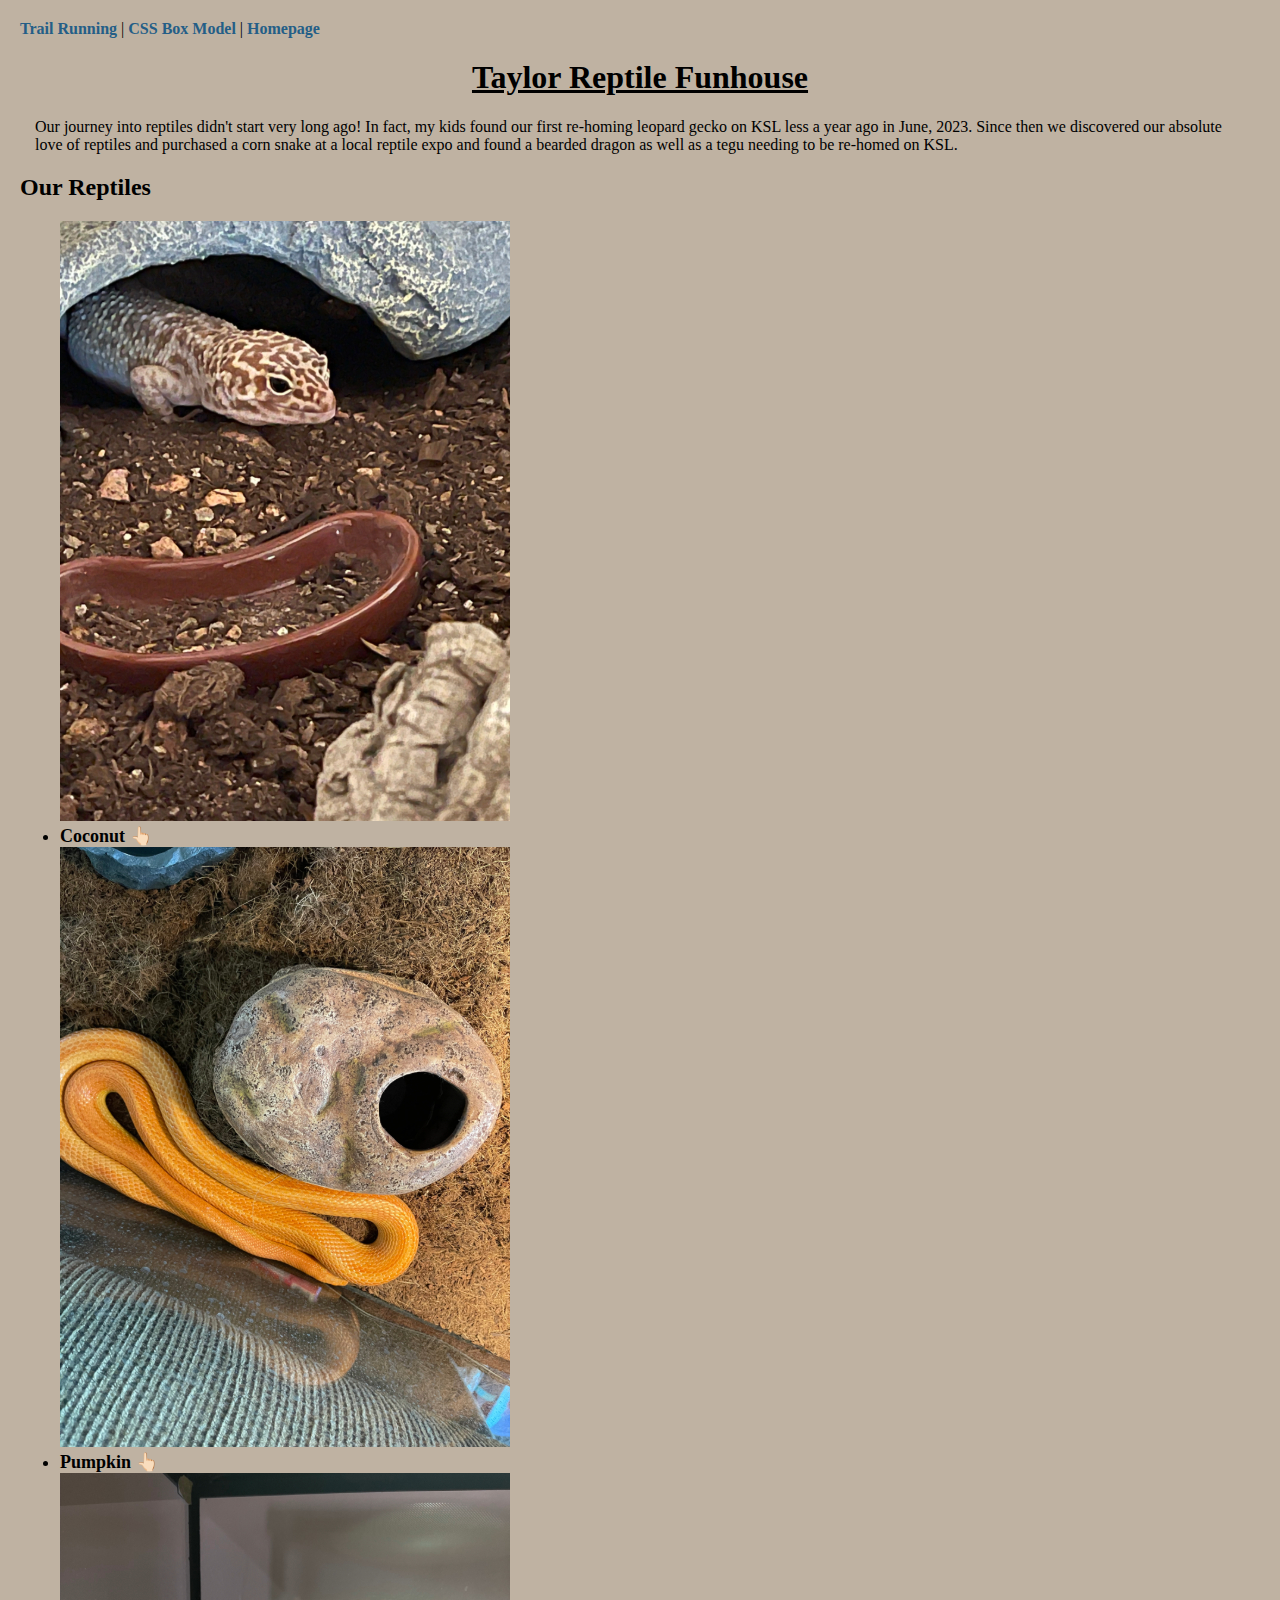
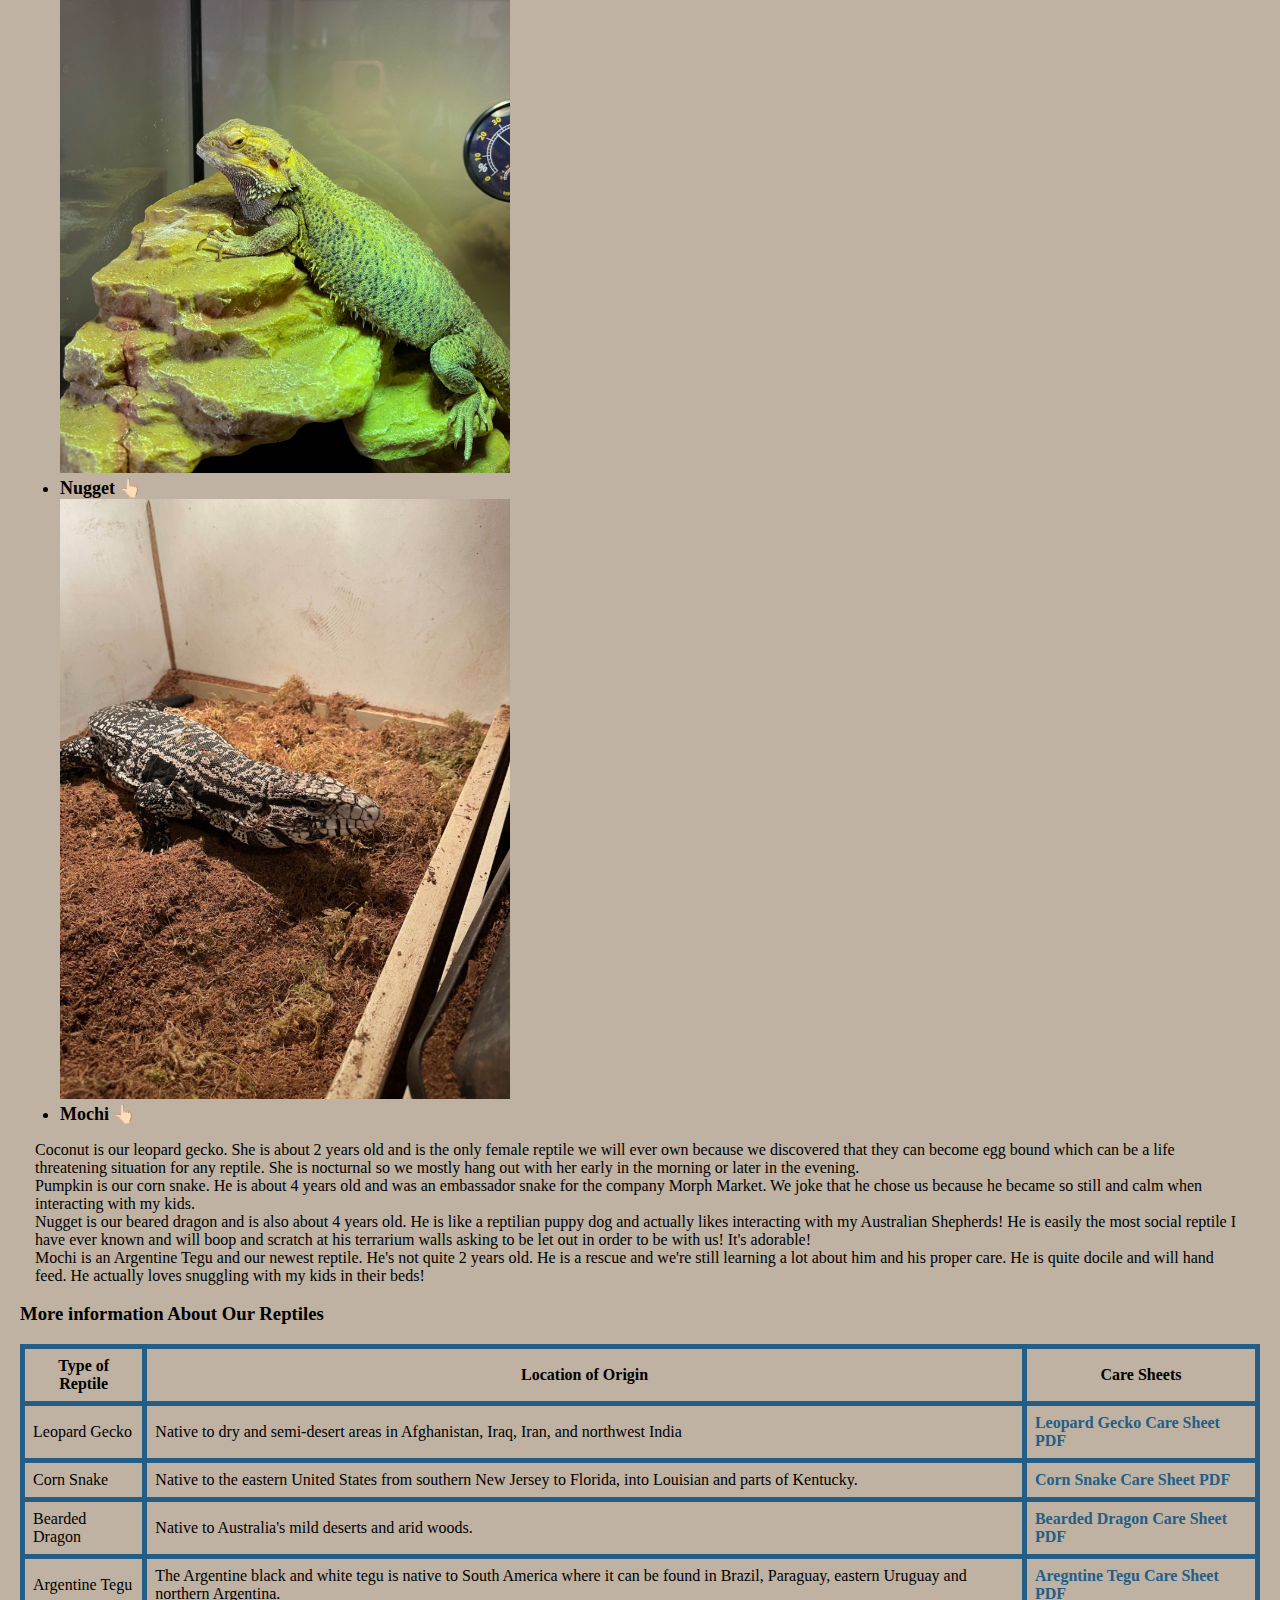
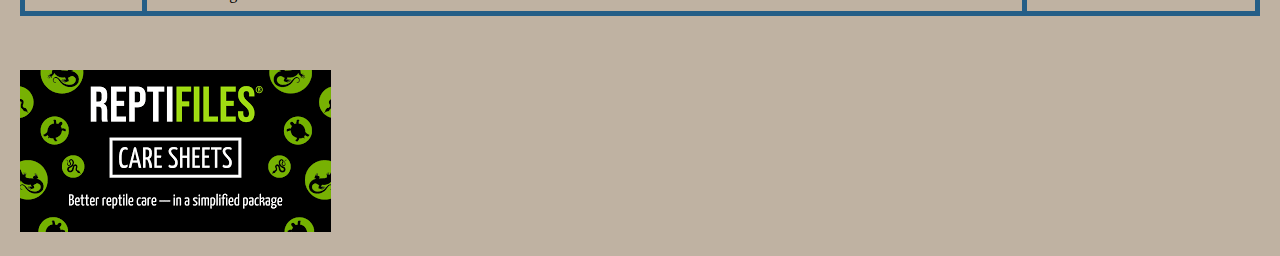
<file: index.html>
<!DOCTYPE html>
<html lang="en">

<head>
    <meta charset="UTF-8">
    <meta name="viewport" content="width=device-width, initial-scale=1.0">
    <link rel="stylesheet" href="index.css">
    <title>Taylor Reptile Funhouse</title>
</head>

<body>
    <nav><a href="running.html">Trail Running</a> | <a href="box_model.html">CSS Box Model</a> | <a
            href="index.html">Homepage</a></nav>

    <h1>Taylor Reptile Funhouse</h1>

    <p>Our journey into reptiles didn't start very long ago! In fact, my kids found our first re-homing leopard gecko on
        KSL less a year ago in June, 2023. Since then we discovered our absolute love of reptiles and purchased a corn snake at a local reptile expo and found a bearded dragon as
        well as a tegu needing to be re-homed on KSL.</p>

    <h2>Our Reptiles</h2>

    <ul>
        <img src="./resources/coconut.jpg" alt="a picture of our leopard gecko named Coconut" width="450" height="600" />
        <li>Coconut 👆🏻</li>
        <img src="./resources/pumpkin.jpg" alt="a picture of our corn snake named Pumpkin" width="450" height="600" />
        <li>Pumpkin 👆🏻</li>
        <img src="./resources/nugget.jpg" alt="a picture of our beared dragon named Nugget" width="450" height="600" />
        <li>Nugget 👆🏻</li>
        <img src="./resources/mochi.jpg" alt="a picture of our Argentine Tegu named Mochi" width="450" height="600" />
        <li>Mochi 👆🏻</li>
    </ul>

    <p>Coconut is our leopard gecko. She is about 2 years old and is the only female reptile we will ever own because we
        discovered that they can become egg bound which can be a life threatening situation for any reptile. She is
        nocturnal so we mostly hang out with her early in the morning or later in the evening.<br>Pumpkin is our corn
        snake. He is about 4 years old and was an embassador snake for the company Morph Market. We joke that he chose
        us because he became so still and calm when interacting with my kids.<br>Nugget is our beared dragon and is also
        about 4 years old. He is like a reptilian puppy dog and actually likes interacting with my Australian Shepherds!
        He is easily the most social reptile I have ever known and will boop and scratch at his terrarium walls asking
        to be let out in order to be with us! It's adorable!<br>Mochi is an Argentine Tegu and our newest reptile. He's
        not quite 2 years old. He is a rescue and we're still learning a lot about him and his proper care. He is quite
        docile and will hand feed. He actually loves snuggling with my kids in their beds!</p>

    <h3>More information About Our Reptiles</h3>

    <table>
        <tr>
            <th>Type of Reptile</th>
            <th>Location of Origin</th>
            <th>Care Sheets</th>
        </tr>
        <tr>
            <td>Leopard Gecko</td>
            <td>Native to dry and semi-desert areas in Afghanistan, Iraq, Iran, and northwest India</td>
            <td><a
                    href="https://reptifiles.com/wp-content/uploads/2020/10/Leopard-Gecko-Care-Sheet-PDF.pdf">Leopard Gecko Care Sheet PDF</a>
            </td>
        </tr>
        <tr>
            <td>Corn Snake</td>
            <td>Native to the eastern United States from southern New Jersey to Florida, into Louisian and parts of Kentucky. </td>
            <td><a href="https://reptifiles.com/wp-content/uploads/2020/12/Corn-Snake-Care-Sheet-PDF.pdf">Corn Snake Care Sheet PDF</a></td>
        </tr>
        <tr>
            <td>Bearded Dragon</td>
            <td>Native to Australia's mild deserts and arid woods.</td>
            <td><a href="https://reptifiles.com/wp-content/uploads/2023/09/Bearded-Dragon-Care-Sheet-ReptiFiles.pdf">Bearded Dragon Care Sheet PDF</a></td>
        </tr>
        <tr>
            <td>Argentine Tegu</td>
            <td>The Argentine black and white tegu is native to South America where it can be found in Brazil, Paraguay, eastern Uruguay and northern Argentina.</td>
            <td><a href="https://reptifiles.com/wp-content/uploads/2020/08/Argentine-Tegu-Care-Sheet-PDF.pdf">Aregntine Tegu Care Sheet PDF</a></td>
        </tr>
    </table>

    <br>
    <br>
    <br>

    <div>
        <a href="https://reptifiles.com/lizard-care-sheets/" target="_blank"><img src="./resources/reptifiles.png" alt="reptifiles logo" width="311" height="162" /></a>
    </div>
</body>

</html>
</file>
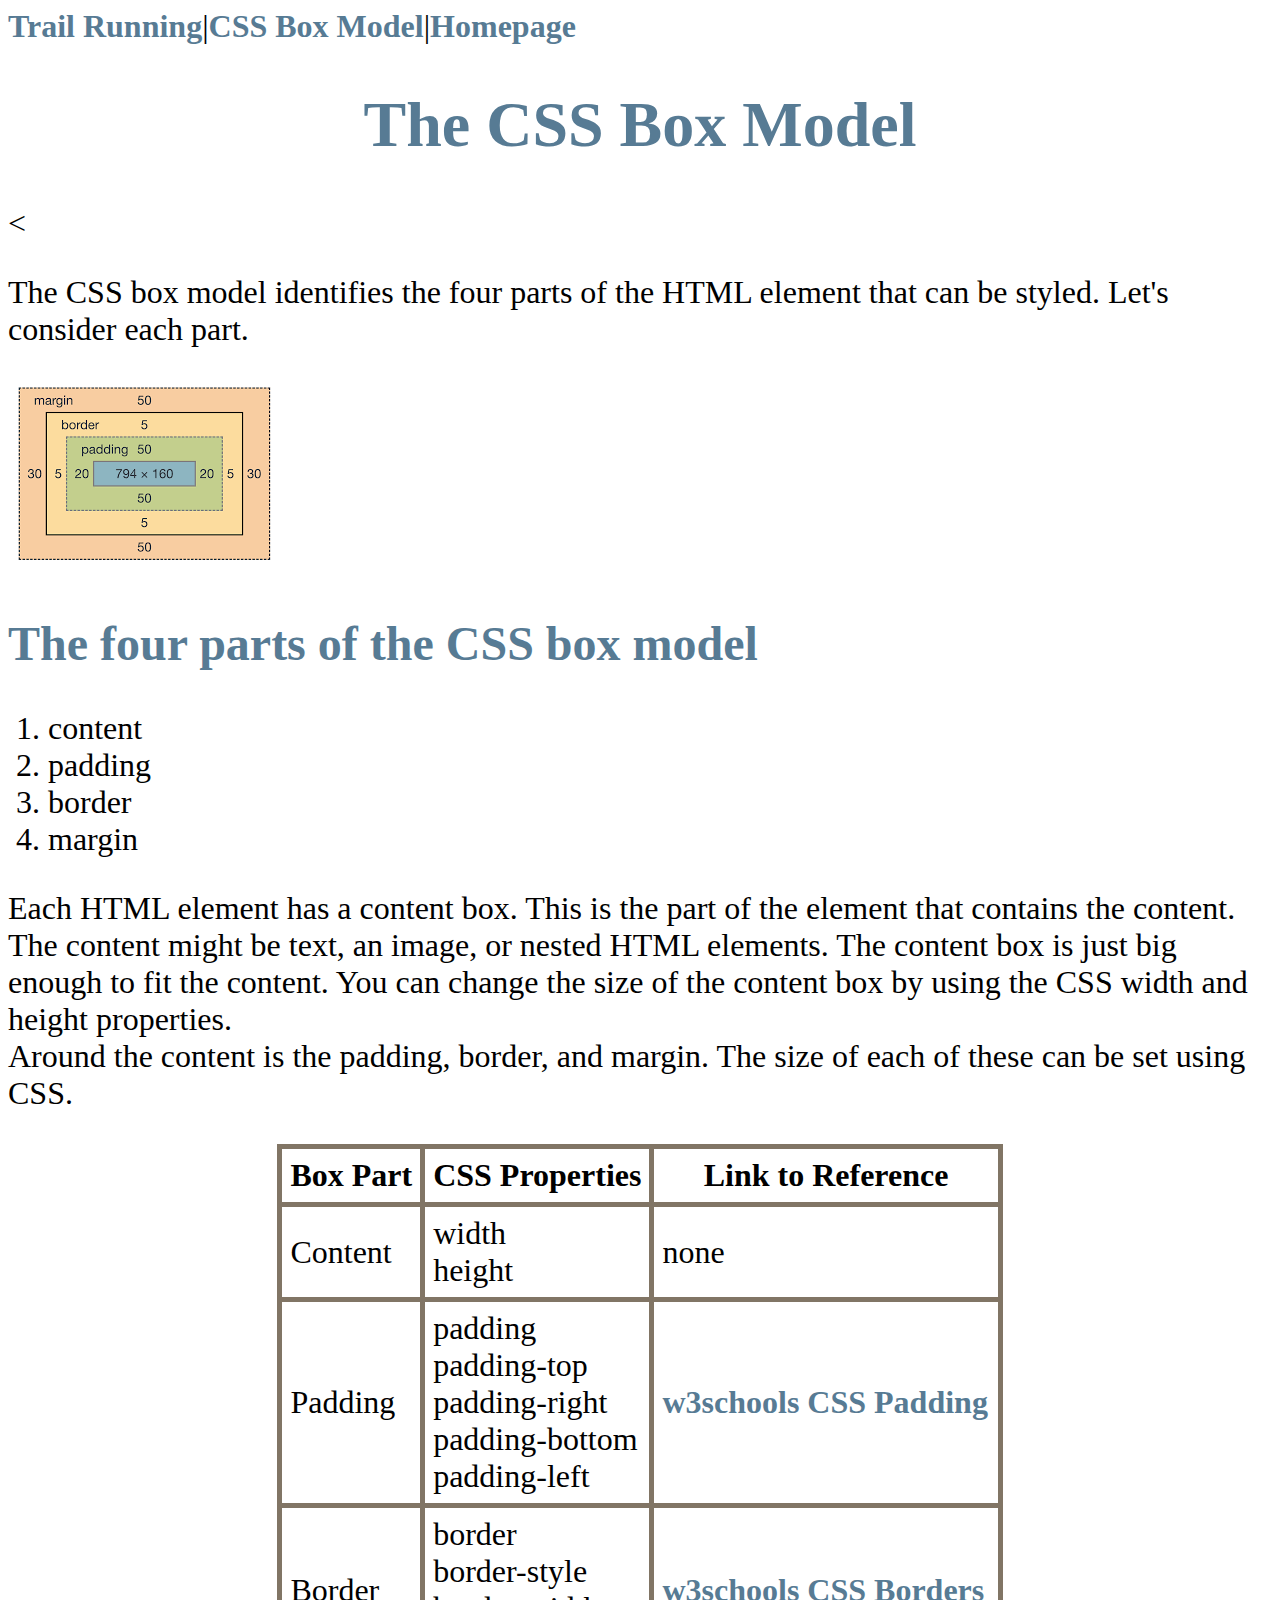
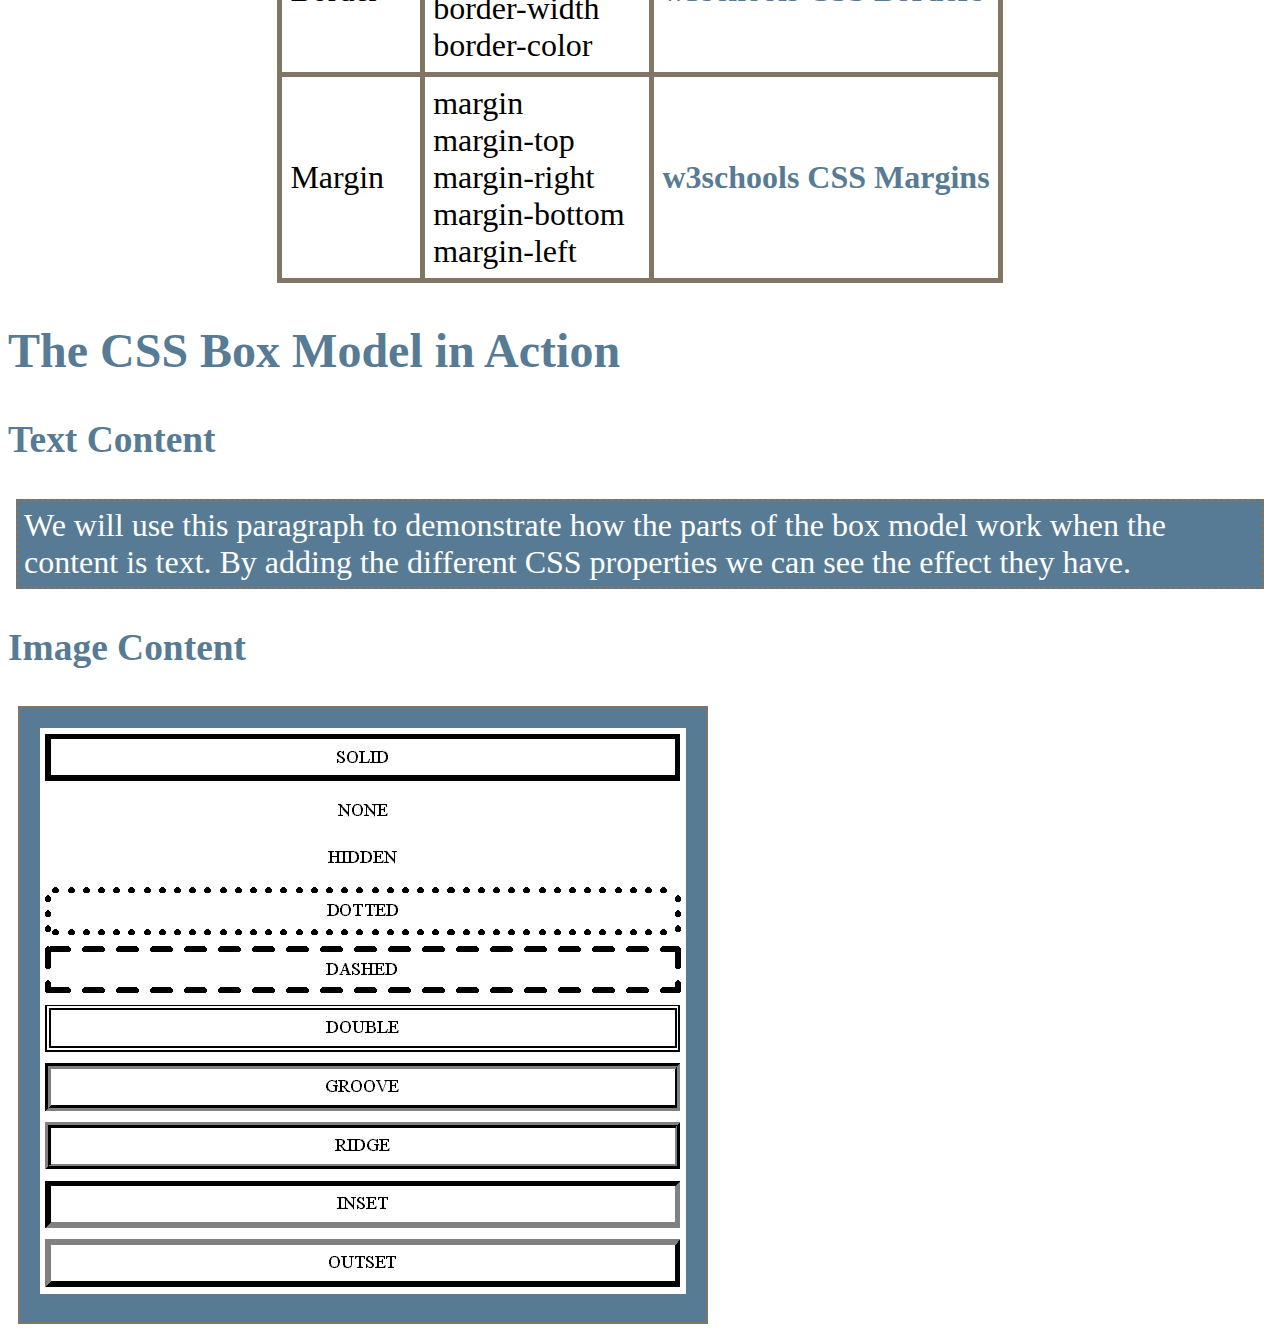
<file: box_model.html>
<!DOCTYPE html>
<html lang="en">
<head>
    <meta charset="UTF-8">
    <meta name="viewport" content="width=device-width, initial-scale=1.0">
    <link rel="stylesheet" href="box_model_style.css">
    <title>CSS Box Model</title>
</head>
<body>
<nav><a href="running.html">Trail Running</a>|<a href="box_model.html">CSS Box Model</a>|<a href="index.html">Homepage</a></nav>

<h1>The CSS Box Model</h1><

<p>The CSS box model identifies the four parts of the HTML element that 
can be styled. Let's consider each part.</p>

<img src="./resources/download.png" alt="CSS box model image" width="269" height="188" />

<h2>The four parts of the CSS box model</h2>

<ol>
    <li>content</li>
    <li>padding</li>
    <li>border</li>
    <li>margin</li>
</ol>

<p>Each HTML element has a content box. This is the part of the element that 
contains the content. The content might be text, an image, or nested HTML 
elements. The content box is just big enough to fit the content. You can 
change the size of the content box by using the CSS width and height
properties.
<br>
Around the content is the padding, border, and margin. The size of each of 
these can be set using CSS.</p>

<table>
    <tr>
        <th>Box Part</th>
        <th>CSS Properties</th>
        <th>Link to Reference</th>
    </tr>
    <tr>
        <td>Content</td>
        <td>width<br>height</td>
        <td>none</td>
    </tr>
    <tr>
        <td>Padding</td>
        <td>padding<br>padding-top<br>padding-right<br>padding-bottom<br>padding-left</td>
        <td><a href="https://www.w3schools.com/css/css_padding.asp">w3schools CSS Padding</a></td>
    </tr>
    <tr>
        <td>Border</td>
        <td>border<br>border-style<br>border-width<br>border-color</td>
        <td><a href="https://www.w3schools.com/css/css_border.asp">w3schools CSS Borders</a></td>
    </tr>
    <tr>
        <td>Margin</td>
        <td>margin<br>margin-top<br>margin-right<br>margin-bottom<br>margin-left</td>
        <td><a href="https://www.w3schools.com/css/css_margin.asp">w3schools CSS Margins</a></td>
    </tr>
</table>

<h2>The CSS Box Model in Action</h2> 

<h3>Text Content</h3> 

<p class="text">We will use this paragraph to demonstrate how the parts of
the box model work when the content is text. By adding the 
different CSS properties we can see the effect they have.</p> 

<h3>Image Content</h3> 

<div>
    <a href="https://css-tricks.com/almanac/properties/b/border/"><img src="./resources/border.jpg" alt="differnt border options when using CSS" width="646" height="566" /></a>
</div>

</body>
</html>
</file>
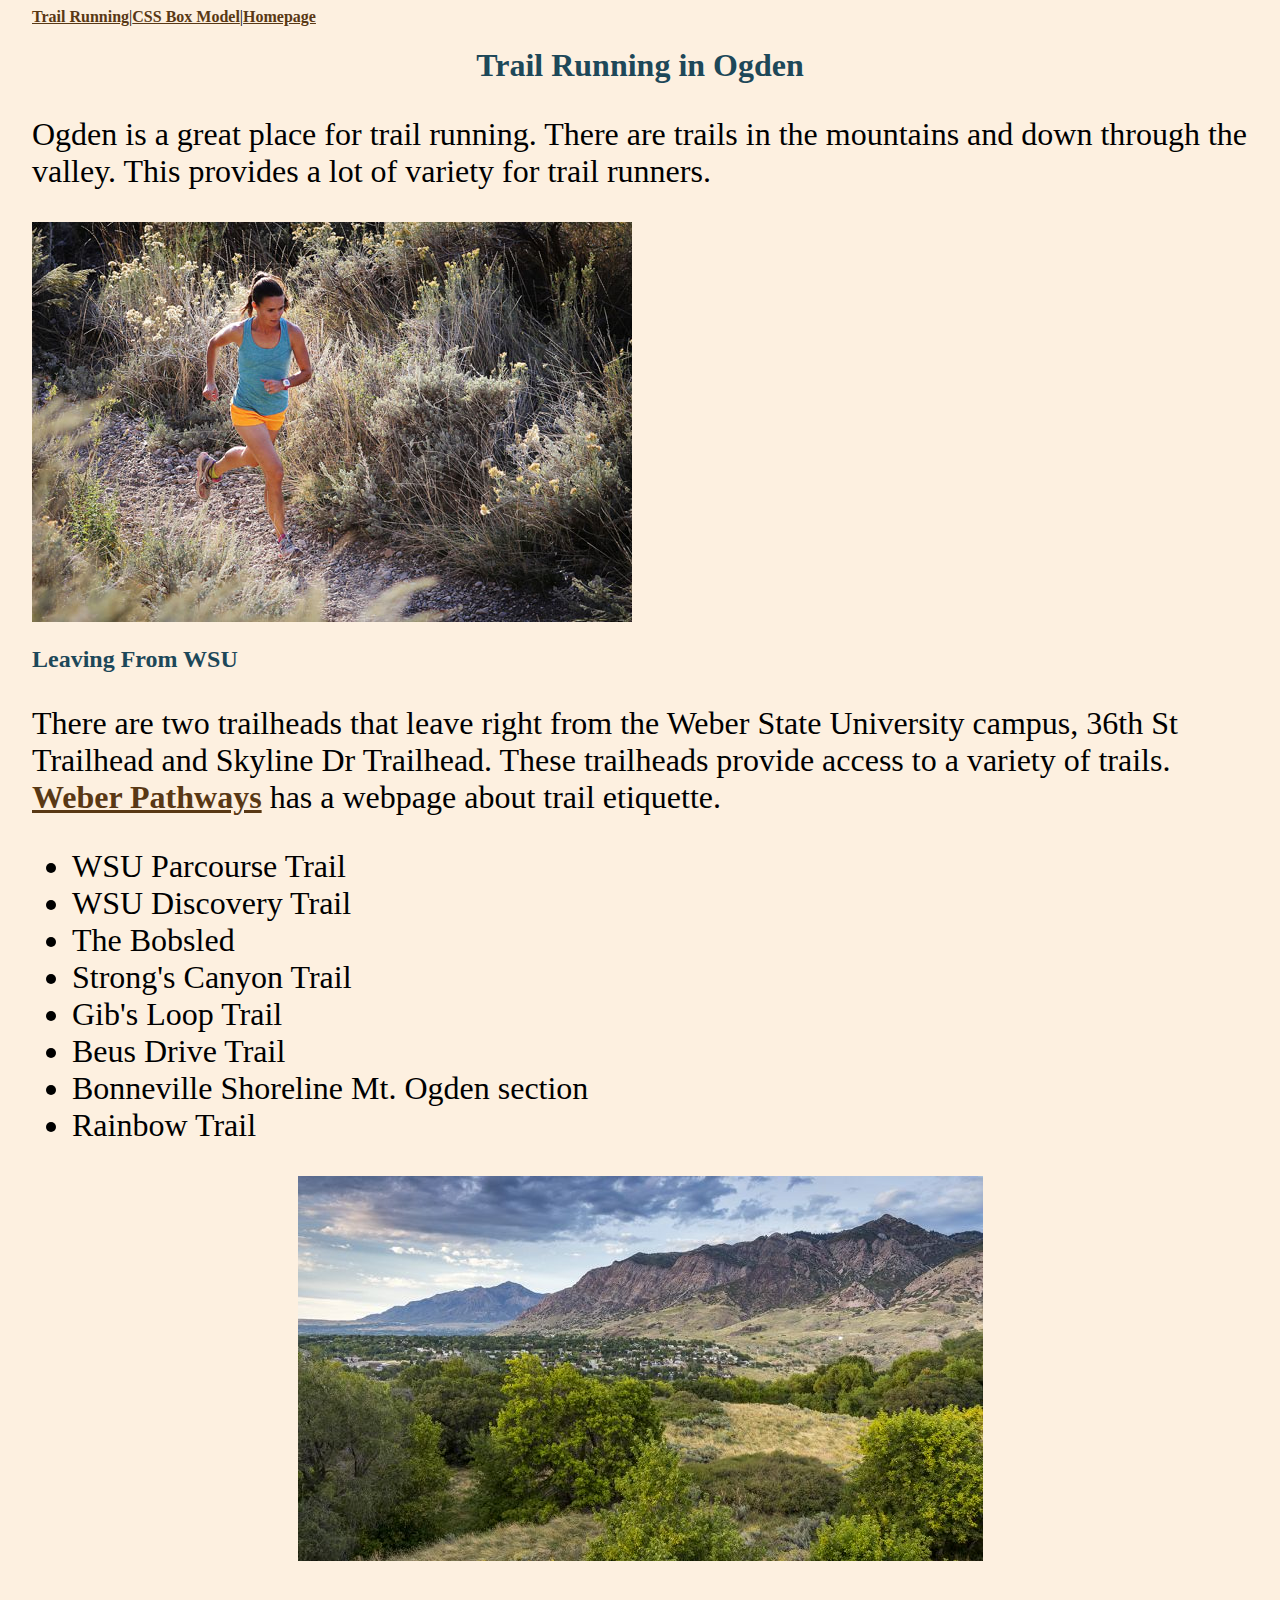
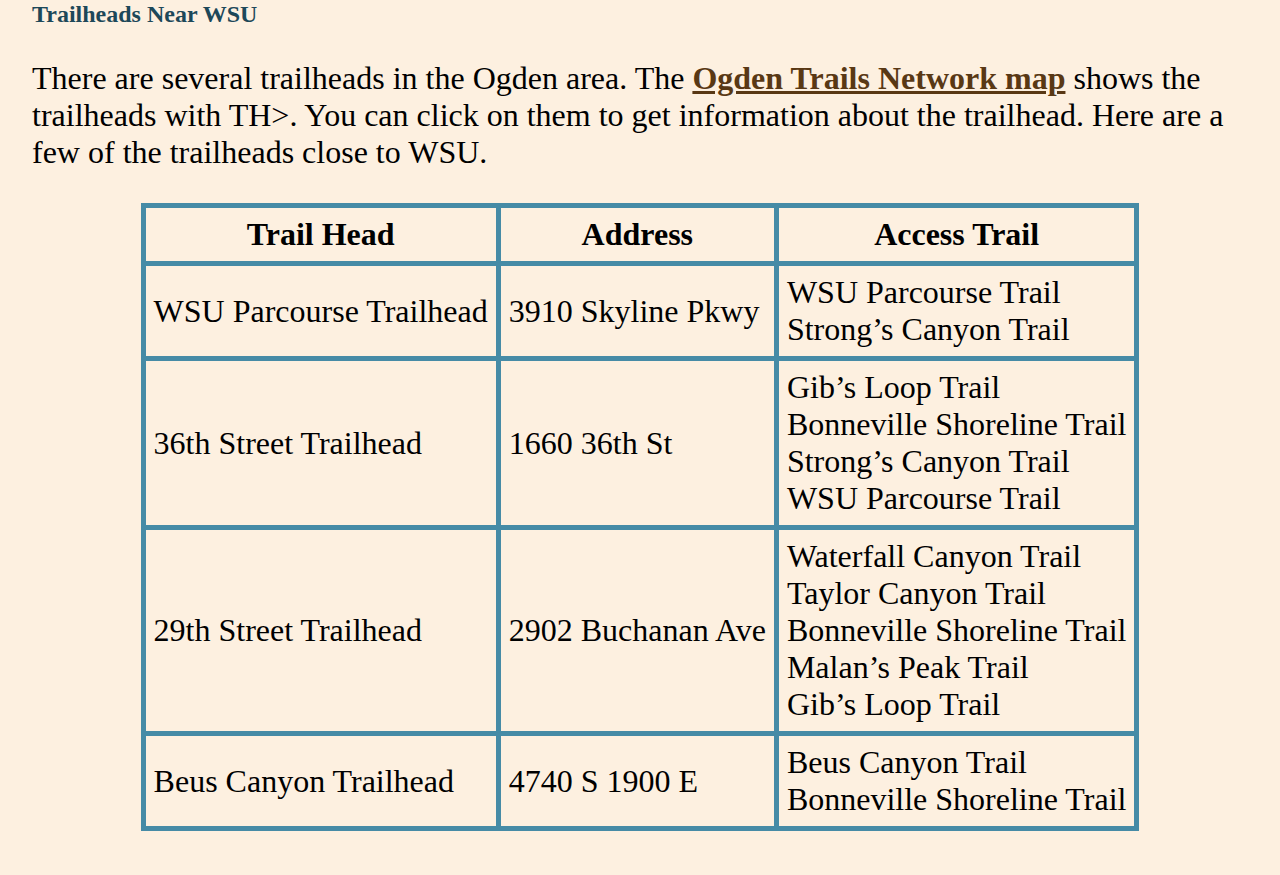
<file: running.html>
<!DOCTYPE html>
<html lang="en">

<head>
    <meta charset="UTF-8">
    <meta name="viewport" content="width=device-width, initial-scale=1.0">
    <link rel="stylesheet" href="running.css">
    <title>Trail Running</title>
</head>

<body>
    <nav><a href="running.html">Trail Running</a>|<a href="box_model.html">CSS Box Model</a>|<a href="index.html">Homepage</a></nav>

    <h1>Trail Running in Ogden</h1>

    <p>Ogden is a great place for trail running. There are trails in the mountains and down through the valley. This provides a lot of variety for trail runners.</p>

    <a href="https://www.ogdenmarathon.com/"> <img src="./resources/runner.jpg" alt="woman running on trail" width="600" height="400" /></a>

    <h2>Leaving From WSU</h2>

    <p>There are two trailheads that leave right from the Weber State University campus, 36th St Trailhead and Skyline Dr Trailhead. These trailheads provide access to a variety of trails.     <a href="https://www.weberpathways.org/trail-etiquette">Weber Pathways</a> has a webpage about trail etiquette.</p>

    <ul>
        <li>WSU Parcourse Trail</li>
        <li>WSU Discovery Trail</li>
        <li>The Bobsled</li>
        <li>Strong's Canyon Trail</li>
        <li>Gib's Loop Trail</li>
        <li>Beus Drive Trail</li>
        <li>Bonneville Shoreline Mt. Ogden section</li>
        <li>Rainbow Trail</li>
    </ul>

    <p class="view"><img src="./resources/view.jpg" alt="view of trails in Ogden mountains" width="685" height="385" /></p>

    <h2>Trailheads Near WSU</h2>

    <p>There are several trailheads in the Ogden area. The <a href=" http://trails.ogdencity.com/">Ogden Trails Network map</a>
        shows the trailheads with TH>. You can
        click on them to get information about the trailhead. Here are a few of the trailheads close to WSU.</p>
    <div>
        <table>
            <tr>
                <th>Trail Head</th>
                <th>Address</th>
                <th>Access Trail</th>
            </tr>
            <tr>
                <td>WSU Parcourse Trailhead</td>
                <td>3910 Skyline Pkwy</td>
                <td>WSU Parcourse Trail<br>Strong’s Canyon Trail</td>
            </tr>
            <tr>
                <td>36th Street Trailhead</td>
                <td>1660 36th St</td>
                <td>Gib’s Loop Trail<br>Bonneville Shoreline Trail<br>Strong’s Canyon Trail<br>WSU Parcourse Trail</td>
            </tr>
            <tr>
                <td>29th Street Trailhead</td>
                <td>2902 Buchanan Ave</td>
                <td>Waterfall Canyon Trail<br>Taylor Canyon Trail<br>Bonneville Shoreline Trail<br>Malan’s Peak Trail<br>Gib’s Loop
                Trail</td>
            </tr>
            <tr>
                <td>Beus Canyon Trailhead</td>
                <td>4740 S 1900 E</td>
                <td>Beus Canyon Trail<br>Bonneville Shoreline Trail</td>
            </tr>
        </table>
    </div>
</body>
</html>
</file>
<file: index.css>
body {
    padding: 10px;
    margin: 10px;
    background-color: #bfb2a2;
}

a {
    color:#245e87;
    font-weight: bold;
    text-decoration: none;
}

a:hover {
    color: #bfb2a2;
}

h1 {
    text-align: center;
    text-decoration: underline;
    font-weight: bolder;
}

p {
    margin: 15px;
}

li {
    font-weight: bold;
    font-size: large;
}

th, td {
    border-color: #245e87;
    border-style: solid;
    border-width: 5px;
    padding: 8px;
}

table {
    border-collapse: collapse;
    margin-left: auto;
    margin-right: auto;
}
</file>
<file: box_model_style.css>
/*
  white: #FFFFFF
  accent1: #577B94
  accent2: #817565
*/
body {
  padding: 5 10;
  font-size: 2rem;
}

a {
  color: #577B94;
  font-weight: bold;
  text-decoration: none;
}

a:hover {
  color: #817565;
}

h1, h2, h3 {
  color: #577B94;
}

h1 {
  text-align: center;
}

th, td {
  border: #817565 solid 5px;
  padding: 8px;
}

table {
  border-collapse: collapse;
  margin-left: auto;
  margin-right: auto;
}

p.text {
  background-color: #577B94;
  color: white;
  width: auto;
  padding: 5px;
  border: dotted 3px #817565;
  margin: 8px;
}

div {
  background-color: #577B94;
  width: 646px;
  padding: 20px;
  border: double 2px #817565;
  margin: 10px;
}
</file>
<file: running.css>
body {
    background-color: #fdf0e0;
    padding: 0 24px 36px 24px;
}

a {
    color: #593814;
    font-weight: bold;
}

a:hover {
    color: #1d4859;
}

h1,
h2 {
    color: #1d4859;
}

h1 {
    text-align: center;
}

p.view {
    text-align: center;
}

p,
ul,
table {
    font-size: 2rem;
}

th,
td {
    border-color: #468ba6;
    border-style: solid;
    border-width: 5px;
    padding: 8px;
}

table {
    border-collapse: collapse;
    margin-left: auto;
    margin-right: auto;
}
</file>
